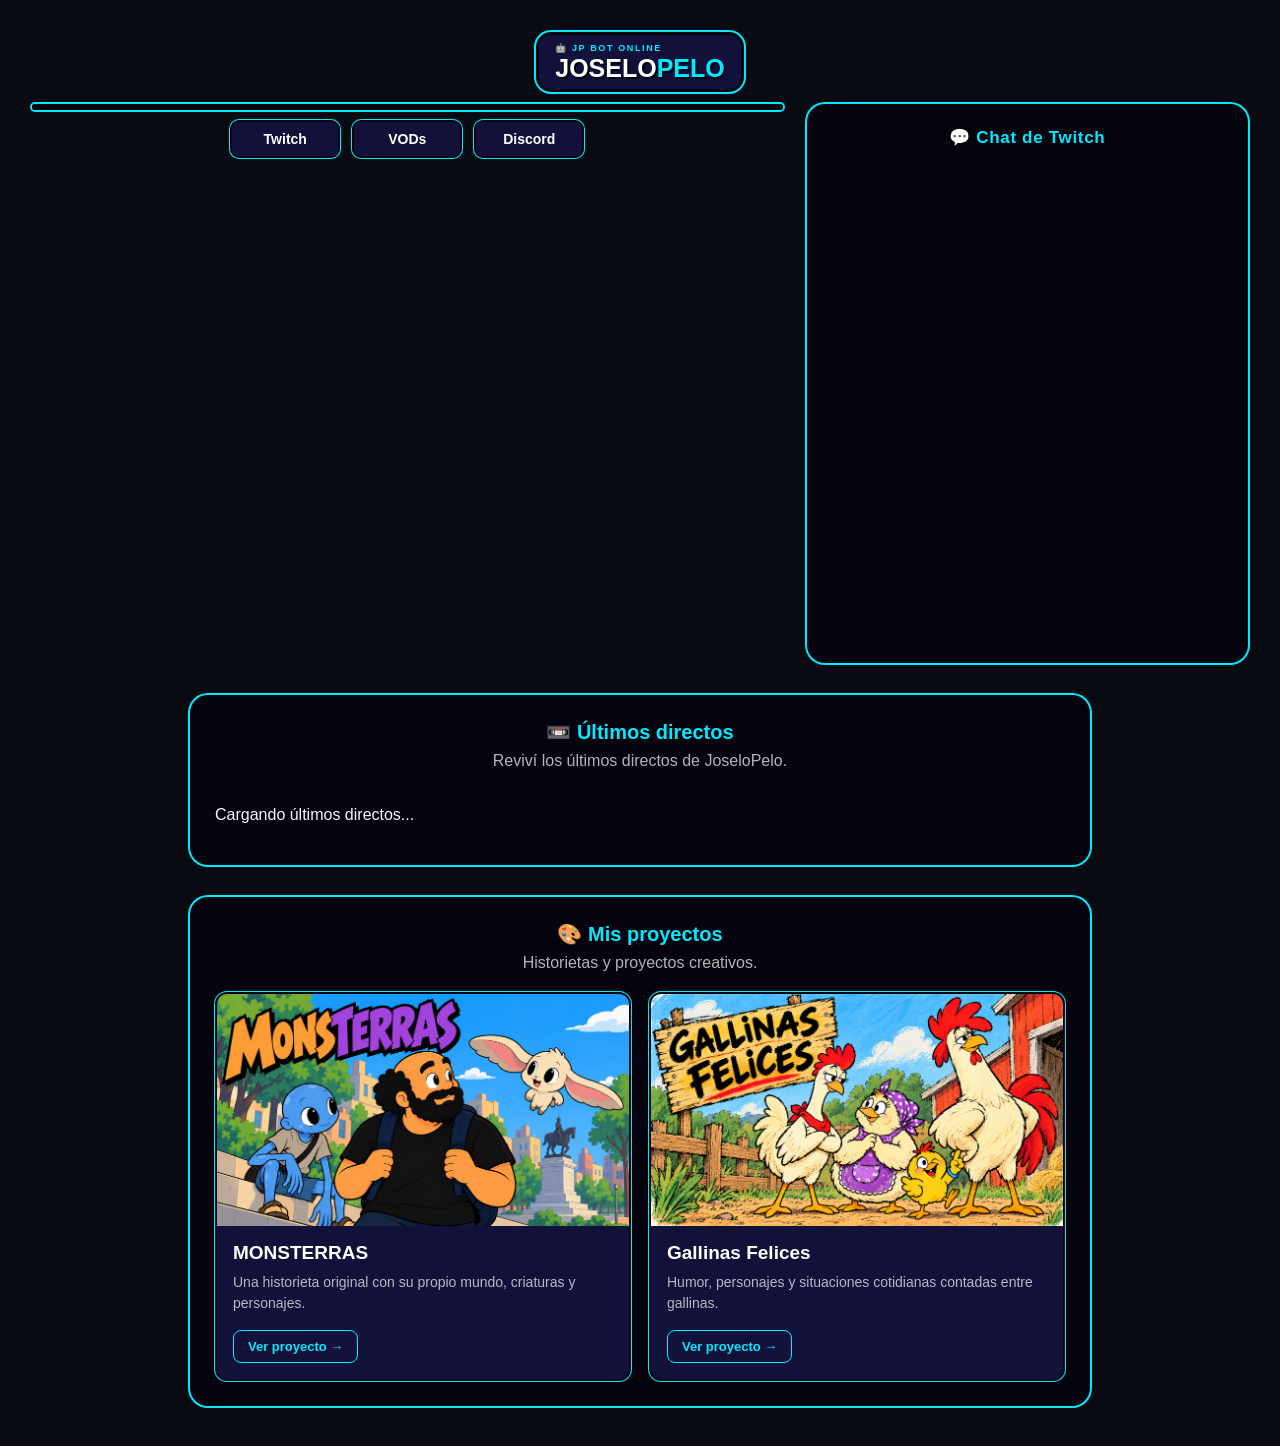
<file: index.html>
<!DOCTYPE html>
<html lang="es">

<head>

    <meta charset="UTF-8">

    <meta
        name="viewport"
        content="width=device-width, initial-scale=1.0"
    >

    <title>JoseloPelo Live</title>

    <link
        rel="stylesheet"
        href="style.css"
    >

</head>


<body>

    <main class="pagina">


        <!-- =========================
             CABECERA
             ========================= -->

        <div class="web-header">

            <span>
                🤖 JP BOT ONLINE
            </span>

            <strong>
                JOSELO<span>PELO</span>
            </strong>

        </div>



        <!-- =========================
             CONTENIDO PRINCIPAL
             ========================= -->

        <div class="contenido">


            <!-- =========================
                 DIRECTO / OFFLINE
                 ========================= -->

            <section class="directo">


                <!-- REPRODUCTOR TWITCH -->

                <div id="twitch-player"></div>



                <!-- PANTALLA OFFLINE -->

                <div
                    id="offline"
                    class="offline oculto"
                >
                </div>



                <!-- =========================
                     BOTONES
                     ========================= -->

                <div class="barra-gameplay">


                    <a
                        href="https://www.twitch.tv/joselopelo"
                        target="_blank"
                        rel="noopener noreferrer"
                        class="boton-gameplay"
                    >
                        Twitch
                    </a>


                    <a
                        href="#vods"
                        class="boton-gameplay"
                    >
                        VODs
                    </a>


                    <a
                        href="https://discord.gg/BAczJx9xTh"
                        target="_blank"
                        rel="noopener noreferrer"
                        class="boton-gameplay"
                    >
                        Discord
                    </a>


                </div>


            </section>



            <!-- =========================
                 CHAT TWITCH
                 ========================= -->

            <section class="chat">


                <h2>
                    💬 Chat de Twitch
                </h2>


                <iframe
                    id="twitch-chat"
                    src="https://www.twitch.tv/embed/joselopelo/chat?parent=joselo-d.github.io&darkpopout"
                    width="100%"
                    height="500"
                    frameborder="0"
                >
                </iframe>


            </section>


        </div>



        <!-- =========================
             ÚLTIMOS DIRECTOS
             ========================= -->

        <section
            id="vods"
            class="vods"
        >


            <h2>
                📼 Últimos directos
            </h2>


            <p class="vods-descripcion">
                Reviví los últimos directos de JoseloPelo.
            </p>



            <!-- =========================
                 ZONA REPRODUCTOR VOD
                 ========================= -->

            <div
                id="vod-player-zone"
                class="vod-player-zone oculto"
            >


                <!-- VOLVER -->

                <button
                    id="cerrar-vod"
                    class="cerrar-vod"
                    type="button"
                >
                    ← Volver a últimos directos
                </button>



                <!-- REPRODUCTOR -->

                <div
                    id="vod-player-container"
                    class="vod-player-container"
                >

                    <iframe
                        id="vod-player"
                        class="vod-player"
                        src=""
                        allow="autoplay; fullscreen"
                        allowfullscreen
                        frameborder="0"
                    >
                    </iframe>

                </div>


            </div>



            <!-- =========================
                 TARJETAS VODS
                 ========================= -->

            <div
                id="vods-grid"
                class="vods-grid"
            >

                <p class="vods-cargando">
                    Cargando últimos directos...
                </p>

            </div>


        </section>
<!-- =========================
     MIS PROYECTOS
     ========================= -->

<section
    id="proyectos"
    class="proyectos"
>

    <h2>
        🎨 Mis proyectos
    </h2>

    <p class="proyectos-descripcion">
        Historietas y proyectos creativos.
    </p>


    <div class="proyectos-grid">


        <!-- =========================
             MONSTERRAS
             ========================= -->

        <article class="proyecto-card">

            <div class="proyecto-imagen">

                <img
                    src="monsterras.png"
                    alt="MONSTERRAS"
                >

            </div>

            <div class="proyecto-info">

                <h3>
                    MONSTERRAS
                </h3>

                <p>
                    Una historieta original con su propio
                    mundo, criaturas y personajes.
                </p>

                <a
                    href="monsterras.html"
                    class="proyecto-boton"
                >
                    Ver proyecto →
                </a>

            </div>

        </article>



        <!-- =========================
             GALLINAS FELICES
             ========================= -->

        <article class="proyecto-card">

            <div class="proyecto-imagen">

                <img
                    src="gallinas-felices.png"
                    alt="Gallinas Felices"
                >

            </div>

            <div class="proyecto-info">

                <h3>
                    Gallinas Felices
                </h3>

                <p>
                    Humor, personajes y situaciones
                    cotidianas contadas entre gallinas.
                </p>

                <a
                    href="gallinas-felices.html"
                    class="proyecto-boton"
                >
                    Ver proyecto →
                </a>

            </div>

        </article>


    </div>

</section>

    </main>



    <!-- =========================
         TWITCH PLAYER
         ========================= -->

    <script src="https://player.twitch.tv/js/embed/v1.js"></script>



    <!-- =========================
         SCRIPT JOSELOPELO
         ========================= -->

    <script src="script.js"></script>


</body>

</html>
</file>
<file: style.css>
:root {
    --violet: #8A2BE2;
    --magenta: #ff2df7;
    --cyan: #00eaff;
    --dark: #05030d;
    --panel: #11113a;
    --text: #f5f7ff;
}


/* =========================
   GENERAL
   ========================= */

* {
    box-sizing: border-box;
}

html,
body {
    margin: 0;
    padding: 0;

    width: 100%;
    min-height: 100%;

    background: #090b12;

    color: var(--text);

    font-family: "Segoe UI", Arial, sans-serif;
}

body {
    min-height: 100vh;
}


/* =========================
   PÁGINA
   ========================= */

.pagina {
    width: 95%;
    max-width: 1400px;

    margin: 32px auto 40px;
}


/* =========================
   TÍTULO JOSELOPELO
   ========================= */

.pagina h1 {
    margin: 0 0 26px;

    text-align: center;

    color: var(--cyan);

    font-size: 30px;
    font-weight: 900;

    letter-spacing: .04em;

    text-shadow:
        2px 2px 0 #050510;
}


/* =========================
   CONTENIDO PRINCIPAL
   ========================= */

.contenido {
    display: grid;

    grid-template-columns:
        minmax(0, 1.7fr)
        minmax(400px, 1fr);

    gap: 24px;

    align-items: start;
}


/* =========================
   PANEL DIRECTO / OFFLINE
   ========================= */

.directo {
    position: relative;

    min-width: 0;

    background: transparent;

    border: none;
    border-radius: 0;

    box-shadow: none;
}


/* =========================
   MARCO GAMEPLAY / OFFLINE
   ========================= */

#twitch-player,
.offline {
    border: 3px solid #050510;

    border-radius: 18px;

    box-shadow:
        0 0 0 2px var(--cyan);

    overflow: hidden;
}


/* =========================
   REPRODUCTOR TWITCH
   ========================= */

.directo iframe {
    width: 100%;
    height: 100%;

    min-height: 450px;

    display: block;

    border: none;

    border-radius: 11px;
}


/* =========================
   PANTALLA OFFLINE
   ========================= */

.offline {
    position: relative;

    width: 100%;
    height: 450px;

    display: flex !important;

    flex-direction: column;

    justify-content: center;
    align-items: center;

    text-align: center;

    background-image:
        url("offline.png");

    background-size: cover;

    background-position: center;

    background-repeat: no-repeat;

    border-radius: 11px;

    overflow: hidden;
}


/* =========================
   OCULTAR
   ========================= */

.oculto {
    display: none !important;
}


/* =========================
   BARRA BAJO GAMEPLAY
   ========================= */

.barra-gameplay {
    display: flex;

    justify-content: center;
    align-items: center;

    gap: 12px;

    margin-top: 10px;

    padding: 0;
}


/* =========================
   BOTONES GAMEPLAY
   ========================= */

.boton-gameplay {
    min-width: 110px;

    padding: 9px 18px;

    text-align: center;

    background: var(--panel);

    color: white;

    text-decoration: none;

    font-size: 14px;
    font-weight: 800;

    border: 2px solid #050510;

    border-radius: 9px;

    box-shadow:
        0 0 0 1px var(--cyan);

    transition:
        background .2s ease,
        color .2s ease,
        transform .2s ease;
}

.boton-gameplay:hover {
    background: var(--cyan);

    color: var(--dark);

    transform: translateY(-2px);
}


/* =========================
   ELEMENTOS OFFLINE
   ========================= */

.estado-offline {
    color: var(--magenta);

    font-weight: 900;

    letter-spacing: 2px;

    margin-bottom: 15px;
}

.offline h2 {
    margin: 5px 0 20px;

    color: var(--cyan);
}

.horario {
    color: white;

    font-size: 30px;

    font-weight: 900;
}

.horario span {
    display: block;

    margin-top: 8px;

    color: var(--magenta);

    font-size: 20px;
}

.offline p {
    margin: 25px 0;

    color:
        rgba(255, 255, 255, .7);
}


/* =========================
   PANEL CHAT
   ========================= */

.chat {
    min-width: 0;

    padding: 16px;

    display: flex;

    flex-direction: column;

    background: var(--dark);

    border: 3px solid #050510;

    border-radius: 18px;

    box-shadow:
        0 0 0 2px var(--cyan);
}


/* =========================
   TÍTULO CHAT
   ========================= */

.chat h2 {
    margin: 4px 0 16px;

    color: var(--cyan);

    text-align: center;

    font-size: 17px;

    font-weight: 900;

    letter-spacing: .04em;

    text-shadow:
        2px 2px 0 #050510;
}


/* =========================
   BOTÓN TWITCH ANTIGUO
   ========================= */

.boton-twitch {
    display: inline-block;

    padding: 12px 22px;

    background: var(--violet);

    color: white;

    text-decoration: none;

    font-weight: 900;

    border: 2px solid #050510;

    border-radius: 9px;

    box-shadow:
        0 0 0 1px var(--cyan);
}

.boton-twitch:hover {
    background: var(--cyan);

    color: var(--dark);
}


/* =========================
   CABECERA JP BOT
   ========================= */

.web-header {
    width: fit-content;

    margin: 0 auto 12px;

    padding: 8px 16px;

    background: #11113a;

    border: 3px solid #050510;

    border-radius: 15px;

    box-shadow:
        0 0 0 2px #00eaff;
}

.web-header > span {
    display: block;

    color: #00eaff;

    font-size: 9px;

    font-weight: 900;

    letter-spacing: .18em;
}

.web-header strong {
    display: block;

    margin-top: 3px;

    color: white;

    font-size: 25px;

    font-weight: 900;

    line-height: 1;

    text-shadow:
        2px 2px 0 #050510;
}

.web-header strong span {
    color: #00eaff;
}


/* =========================
   CHAT OFICIAL DE TWITCH
   ========================= */

#twitch-chat {
    display: block;

    width: 100%;

    height: 480px;

    border: none;
}


/* =========================
   VODS
   ========================= */

.vods {
    width: 100%;

    max-width: 900px;

    margin: 32px auto 0;

    padding: 22px;

    background: var(--dark);

    border: 3px solid #050510;

    border-radius: 18px;

    box-shadow:
        0 0 0 2px var(--cyan);

    scroll-margin-top: 20px;
}

.vods h2 {
    margin: 0;

    text-align: center;

    color: var(--cyan);

    font-size: 20px;

    font-weight: 900;
}

.vods-descripcion {
    margin: 8px 0 20px;

    text-align: center;

    color:
        rgba(255, 255, 255, .7);
}


/* =========================
   GRID VODS
   ========================= */

.vods-grid {
    display: grid;

    grid-template-columns:
        repeat(3, minmax(0, 1fr));

    gap: 16px;
}


/* =========================
   TARJETA VOD
   ========================= */

.vod-card {
    position: relative;

    padding: 10px;

    background: var(--panel);

    color: white;

    text-decoration: none;

    border: 2px solid #050510;

    border-radius: 12px;

    box-shadow:
        0 0 0 1px var(--cyan);

    transition:
        transform .2s ease,
        box-shadow .2s ease;
}

.vod-card:hover {
    transform:
        translateY(-4px);

    box-shadow:
        0 0 0 1px var(--cyan),
        0 6px 18px
        rgba(0, 234, 255, .15);
}


/* =========================
   MINIATURA VOD
   ========================= */

.vod-miniatura {
    position: relative;

    width: 100%;

    margin-bottom: 10px;

    overflow: hidden;

    border-radius: 8px;
}

.vod-imagen {
    display: block;

    width: 100%;

    aspect-ratio: 16 / 9;

    object-fit: cover;
}


/* =========================
   DURACIÓN VOD
   ========================= */

.vod-duracion {
    position: absolute;

    right: 7px;

    bottom: 7px;

    padding: 3px 7px;

    background:
        rgba(5, 3, 13, .9);

    color: white;

    font-size: 12px;

    font-weight: 800;

    border-radius: 5px;
}


/* =========================
   TÍTULO VOD
   ========================= */

.vod-card strong {
    display: -webkit-box;

    overflow: hidden;

    -webkit-box-orient: vertical;

    -webkit-line-clamp: 3;

    line-height: 1.3;
}


/* =========================
   FECHA VOD
   ========================= */

.vod-fecha {
    display: block;

    margin-top: 7px;

    color:
        rgba(255, 255, 255, .6);

    font-size: 12px;
}


/* =========================
   REPRODUCTOR VOD
   ========================= */

.vod-player-container {
    width: 100%;

    max-width: 700px;

    margin: 0 auto 24px;

    border: 2px solid #050510;

    border-radius: 12px;

    box-shadow:
        0 0 0 1px var(--cyan);

    overflow: hidden;

    background: #05030d;
}

.vod-player {
    display: block;

    width: 100%;

    aspect-ratio: 16 / 9;

    border: none;
}


/* =========================
   VOD ACTIVO
   ========================= */

.vod-card.vod-activo {
    position: relative;

    transform:
        translateY(-4px);

    box-shadow:
        0 0 0 3px var(--cyan),
        0 0 22px
        rgba(0, 234, 255, .35);
}

.vod-card.vod-activo::before {
    content:
        "▶ REPRODUCIENDO";

    position: absolute;

    top: 18px;

    left: 18px;

    z-index: 10;

    padding: 5px 8px;

    background: var(--cyan);

    color: var(--dark);

    font-size: 10px;

    font-weight: 900;

    border-radius: 5px;

    box-shadow:
        2px 2px 0 #050510;
}


/* =========================
   TABLETS / CELULARES
   ========================= */

@media (max-width: 800px) {

    .pagina {
        width: 94%;

        margin:
            20px auto 30px;
    }

    .pagina h1 {
        margin-bottom: 20px;

        font-size: 25px;
    }

    .contenido {
        grid-template-columns: 1fr;

        gap: 20px;
    }

    .directo iframe {
        min-height: 300px;
    }

    .offline {
        width: 100%;

        height: auto;

        aspect-ratio: 16 / 9;

        background-size: contain;

        background-position: center;

        background-repeat: no-repeat;
    }

    #twitch-chat {
        height: 400px;
    }


    /* VODS EN CELULAR */

    .vods {
        width: 100%;

        margin-top: 22px;

        padding: 16px;
    }

    .vods-grid {
        grid-template-columns: 1fr;
    }

    .vod-player-container {
        max-width: 100%;
    }

}


/* =========================
   CELULARES PEQUEÑOS
   ========================= */

@media (max-width: 480px) {

    .pagina {
        width: 92%;
    }

    .directo,
    .chat {
        border-radius: 14px;
    }

    .chat {
        padding: 12px;
    }

    .barra-gameplay {
        gap: 7px;
    }

    .boton-gameplay {
        min-width: 0;

        flex: 1;

        padding:
            8px 10px;

        font-size: 12px;
    }

    .vods {
        padding: 12px;
    }

    .vods-grid {
        gap: 12px;
    }

}
/* =========================
   ZONA VOD ABIERTO
   ========================= */

.vod-player-zone {
    width: 100%;

    margin-bottom: 24px;
}


/* =========================
   BOTÓN VOLVER
   ========================= */

.cerrar-vod {
    display: block;

    margin:
        0 auto 14px;

    padding:
        8px 16px;

    background: var(--panel);

    color: var(--cyan);

    font-family: inherit;

    font-size: 13px;

    font-weight: 800;

    cursor: pointer;

    border:
        2px solid #050510;

    border-radius: 9px;

    box-shadow:
        0 0 0 1px var(--cyan);

    transition:
        background .2s ease,
        color .2s ease,
        transform .2s ease;
}


.cerrar-vod:hover {
    background: var(--cyan);

    color: var(--dark);

    transform:
        translateY(-2px);
}


/* =========================
   TAMAÑO REPRODUCTOR VOD
   ========================= */

.vod-player-container {
    max-width: 700px;
}
/* =========================
   MIS PROYECTOS
   ========================= */

.proyectos {
    width: 100%;
    max-width: 900px;

    margin: 32px auto 0;
    padding: 22px;

    background: var(--dark);

    border: 3px solid #050510;
    border-radius: 18px;

    box-shadow:
        0 0 0 2px var(--cyan);
}


.proyectos h2 {
    margin: 0;

    text-align: center;

    color: var(--cyan);

    font-size: 20px;
    font-weight: 900;
}


.proyectos-descripcion {
    margin: 8px 0 20px;

    text-align: center;

    color:
        rgba(255, 255, 255, .7);
}


/* =========================
   GRID PROYECTOS
   ========================= */

.proyectos-grid {
    display: grid;

    grid-template-columns:
        repeat(2, minmax(0, 1fr));

    gap: 18px;
}


/* =========================
   TARJETA PROYECTO
   ========================= */

.proyecto-card {
    overflow: hidden;

    background: var(--panel);

    border: 2px solid #050510;
    border-radius: 12px;

    box-shadow:
        0 0 0 1px var(--cyan);

    transition:
        transform .2s ease,
        box-shadow .2s ease;
}


.proyecto-card:hover {
    transform:
        translateY(-4px);

    box-shadow:
        0 0 0 2px var(--cyan),
        0 6px 20px
        rgba(0, 234, 255, .18);
}


/* =========================
   IMAGEN PROYECTO
   ========================= */

.proyecto-imagen {
    width: 100%;

    aspect-ratio: 16 / 9;

    overflow: hidden;

    background: #080a10;
}


.proyecto-imagen img {
    display: block;

    width: 100%;
    height: 100%;

    object-fit: cover;
}


/* =========================
   INFORMACIÓN PROYECTO
   ========================= */

.proyecto-info {
    padding: 16px;
}


.proyecto-info h3 {
    margin: 0 0 8px;

    color: white;

    font-size: 19px;
    font-weight: 900;
}


.proyecto-info p {
    min-height: 42px;

    margin: 0 0 16px;

    color:
        rgba(255, 255, 255, .7);

    font-size: 14px;

    line-height: 1.5;
}


/* =========================
   BOTÓN PROYECTO
   ========================= */

.proyecto-boton {
    display: inline-block;

    padding: 8px 14px;

    background: transparent;

    color: var(--cyan);

    text-decoration: none;

    font-size: 13px;
    font-weight: 900;

    border: 1px solid var(--cyan);
    border-radius: 8px;

    transition:
        background .2s ease,
        color .2s ease;
}


.proyecto-boton:hover {
    background: var(--cyan);

    color: var(--dark);
}


/* =========================
   PROYECTOS EN CELULAR
   ========================= */

@media (max-width: 800px) {

    .proyectos {
        margin-top: 22px;
        padding: 16px;
    }

    .proyectos-grid {
        grid-template-columns: 1fr;
    }

    .proyecto-info p {
        min-height: 0;
    }

}
</file>
